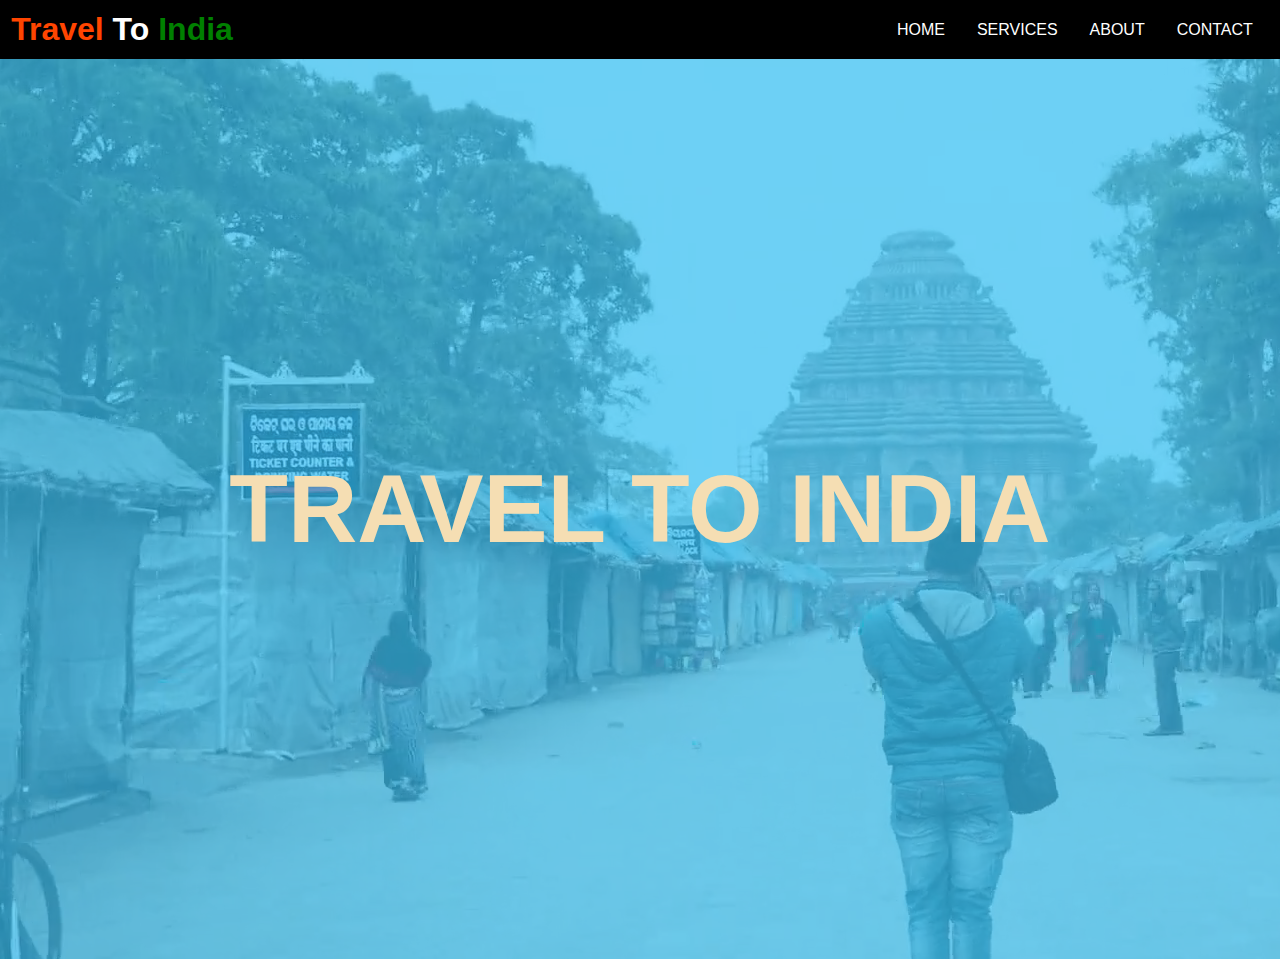
<file: index.html>
<!doctype html>
<html>
    <head>
        <title>Video Background</title>
        <link rel="stylesheet" type="text/css" href="styles.css">
    </head>
    <body>
        <nav class="navbar">
            <h1 class="logo"><span class="mtext">Travel</span> <span class="m2text">To</span> <span class="m3text">India</span></h1>
            <ul>
                <li><a href="#">HOME</a></li>
                <li><a href="#">SERVICES</a></li>
                <li><a href="#">ABOUT</a></li>
                <li><a href="#">CONTACT</a></li>
            </ul>
        </nav>
        <div class="header">
            <h1>TRAVEL TO INDIA</h1>
            <div class="overlay"></div>
            <div class="video">
                <div class="overlay"></div>
                <video autoplay loop muted>
                    <source src="Video/pexels-venkatesh-balasubramani-5653784.mp4" type="video/mp4">
                </video>
            </div>
        </div>
    </body>
</html>
</file>
<file: styles.css>
@import url('https://fonts.googleapis.com/css2?family=Mate+SC&display=swap');
*{
    padding: 0;
    margin: 0;
    box-sizing: border-box;
}
.navbar{
    background-color: black;
    color: white;
    display: flex;
    justify-content: space-between;
    align-items: center;
    padding:0.7rem;
}
.navbar ul{
    display: flex;
}
.navbar ul li{
    list-style: none;
}
.navbar ul li a{
    text-decoration: none;
    color: white;
    padding: 1rem;
    font-family: Verdana, Geneva, Tahoma, sans-serif;
}
.navbar ul li a:hover{
    background-color: #adb302;
}
.logo{
    font-family:-apple-system, BlinkMacSystemFont, 'Segoe UI', Roboto, Oxygen, Ubuntu, Cantarell, 'Open Sans', 'Helvetica Neue', sans-serif;
}
.mtext{
    color:orangered;
}
.m2text{
    color:white;
}
.m3text{
    color: green;
}
.header{
    position: relative;
    width: 100%;
    height: 100vh;
    align-items: center;
    justify-content: center;
    display: flex;
    overflow: hidden;
}
.header h1{
    color:wheat;
    text-align: center;
    font-size: 6rem;
    font-family: -apple-system, BlinkMacSystemFont, 'Segoe UI', Roboto, Oxygen, Ubuntu, Cantarell, 'Open Sans', 'Helvetica Neue', sans-serif;
    z-index: 1;
}
.video{
    position: absolute;
    top:0;
    left:0;
    width:100%;
}
.overlay{
    position: absolute;
    width: 100%;
    height:100vh;
    top:0;
    left: 0;
    background-color: rgba(51, 191, 242, 0.7);
}
</file>
